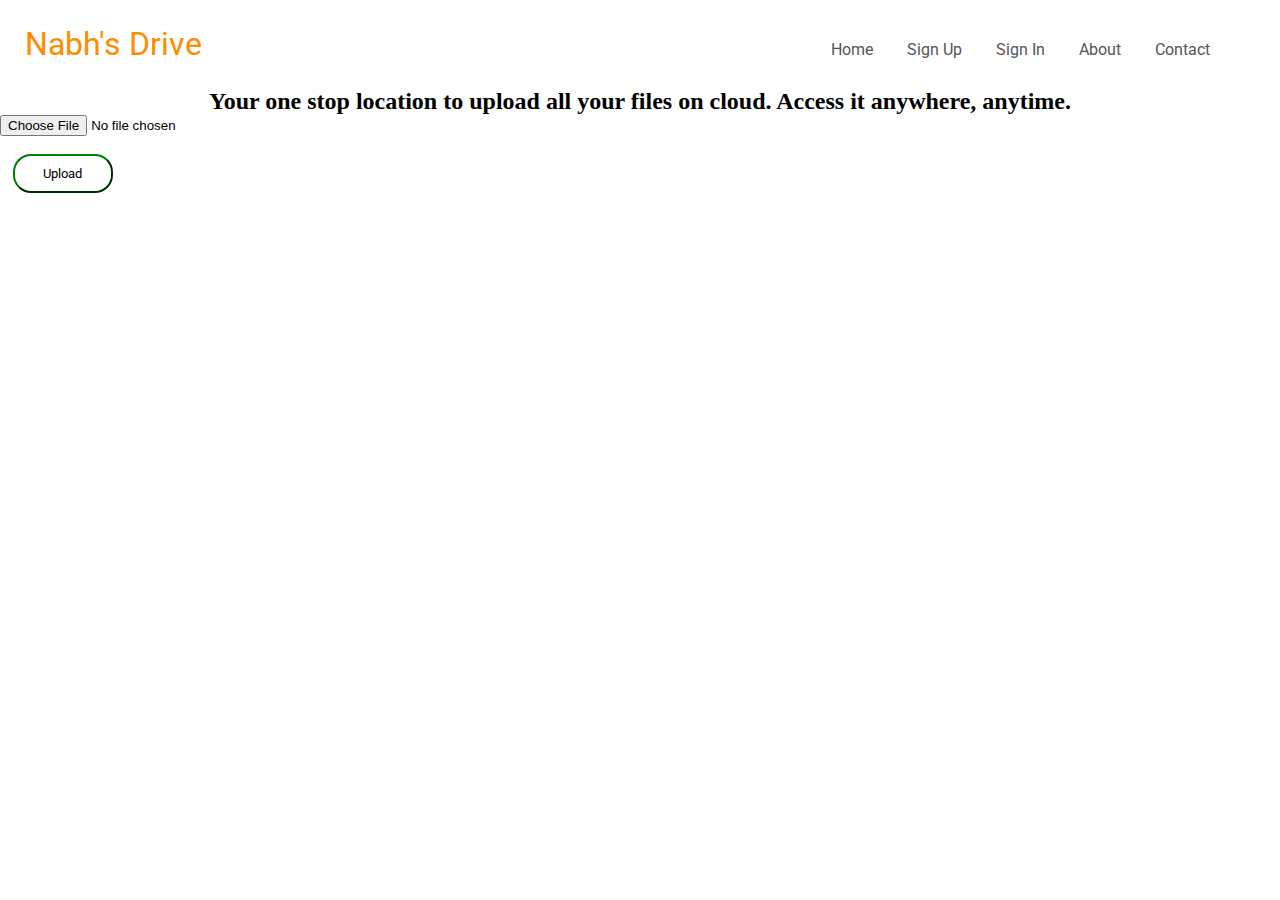
<file: index.html>
<html>
    <head>
        <meta name="viewport" content="width=device-width, initial-scale=1.0">
        <title>Nabh Drive</title>
        <link rel="stylesheet" href="style.css" />
    </head>
    <body>
        <header>
            <nabh>Nabh's Drive</nabh>
            <ul type="none">
                <li> <a href="index.html">Home</a></li>
                <li> <a href="username.html">Sign Up</a></li>
                <li> <a href="signin.html">Sign In</a></li>
                <li> <a href="about.html">About</a></li>
                <li> <a href="contact.html">Contact</a></li>
            </ul>
        </header>
        <h2><p>Your one stop location to upload all your files on cloud. Access it anywhere, anytime.</p></h2>
        <input type="file" id="ulfile"><br><br>
        <button type="submit" id="sbtn">Upload</button>
    </body>
</html>
</file>
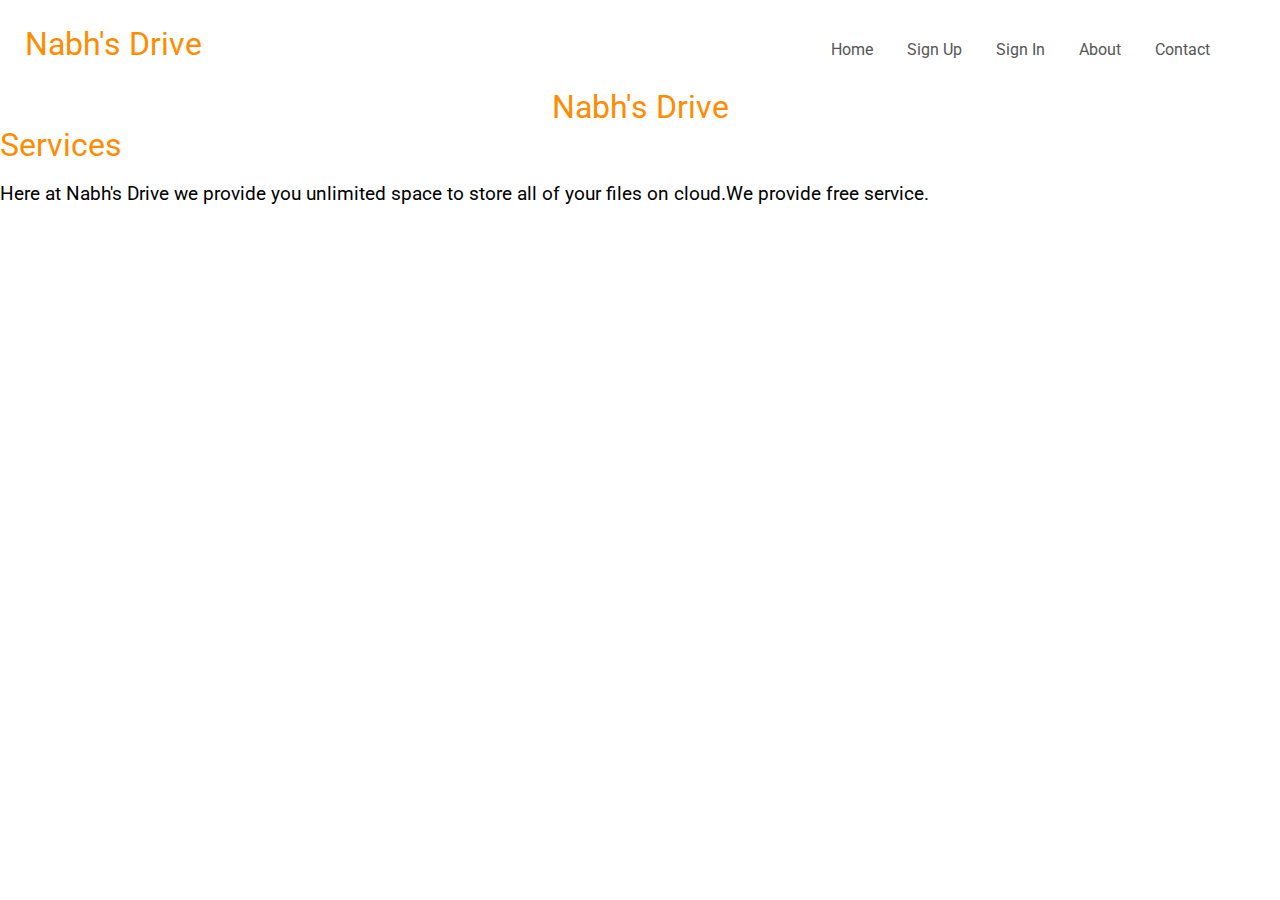
<file: about.html>
<html>
    <head>
        <meta name="viewport" content="width=device-width, initial-scale=1.0">
        <title>Nabh Drive</title>
        <link rel="stylesheet" href="style.css"
    </head>
    <body>
        <header>
            <nabh>Nabh's Drive</nabh>
            <ul type="none">
                <li> <a href="index.html">Home</a></li>
                <li> <a href="username.html">Sign Up</a></li>
                <li> <a href="signin.html">Sign In</a></li>
                <li> <a href="about.html">About</a></li>
                <li> <a href="contact.html">Contact</a></li>
            </ul>
        </header>
    <nabh><center>Nabh's Drive</center></nabh>
    <nabh>Services</nabh><br><br>
    <size>Here at Nabh's Drive we provide you unlimited space to store all of your files on cloud.We provide free service.</size>
    </body>
</html>
</file>
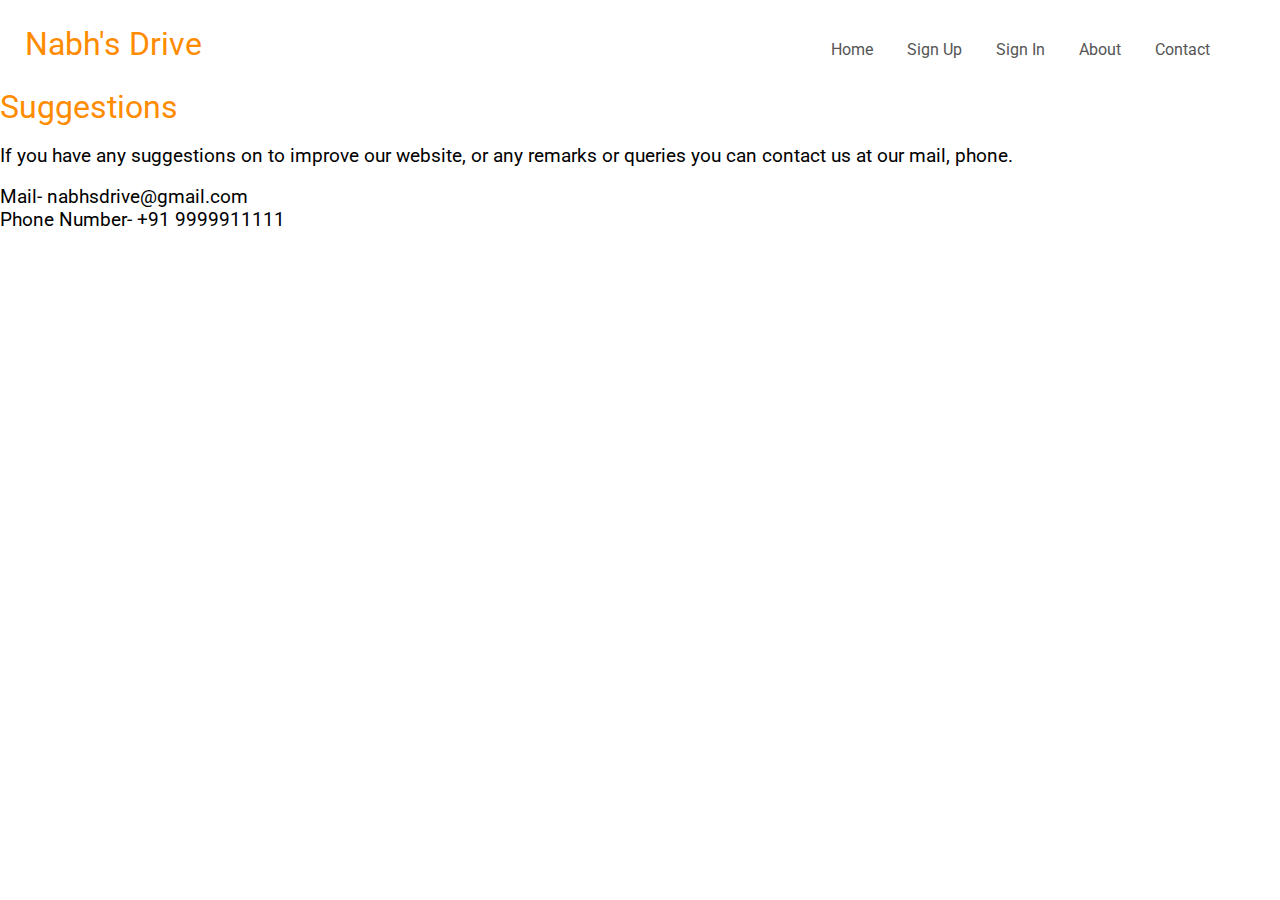
<file: contact.html>
<html>
    <head>
        <meta name="viewport" content="width=device-width, initial-scale=1.0">
        <title>Nabh Drive</title>
        <link rel="stylesheet" href="style.css"
    </head>
    <body>
        <header>
            <nabh>Nabh's Drive</nabh>
            <ul type="none">
                <li> <a href="index.html">Home</a></li>
                <li> <a href="username.html">Sign Up</a></li>
                <li> <a href="signin.html">Sign In</a></li>
                <li> <a href="about.html">About</a></li>
                <li> <a href="contact.html">Contact</a></li>
            </ul>
        </header>
    <nabh>Suggestions</nabh><br><br>
    <size>If you have any suggestions on to improve our website, or any remarks or queries you can contact us at our mail, phone.</size><br><br>
    <size>Mail- nabhsdrive@gmail.com</size><br>
    <size>Phone Number- +91 9999911111</size>
    </body>
</html>
</file>
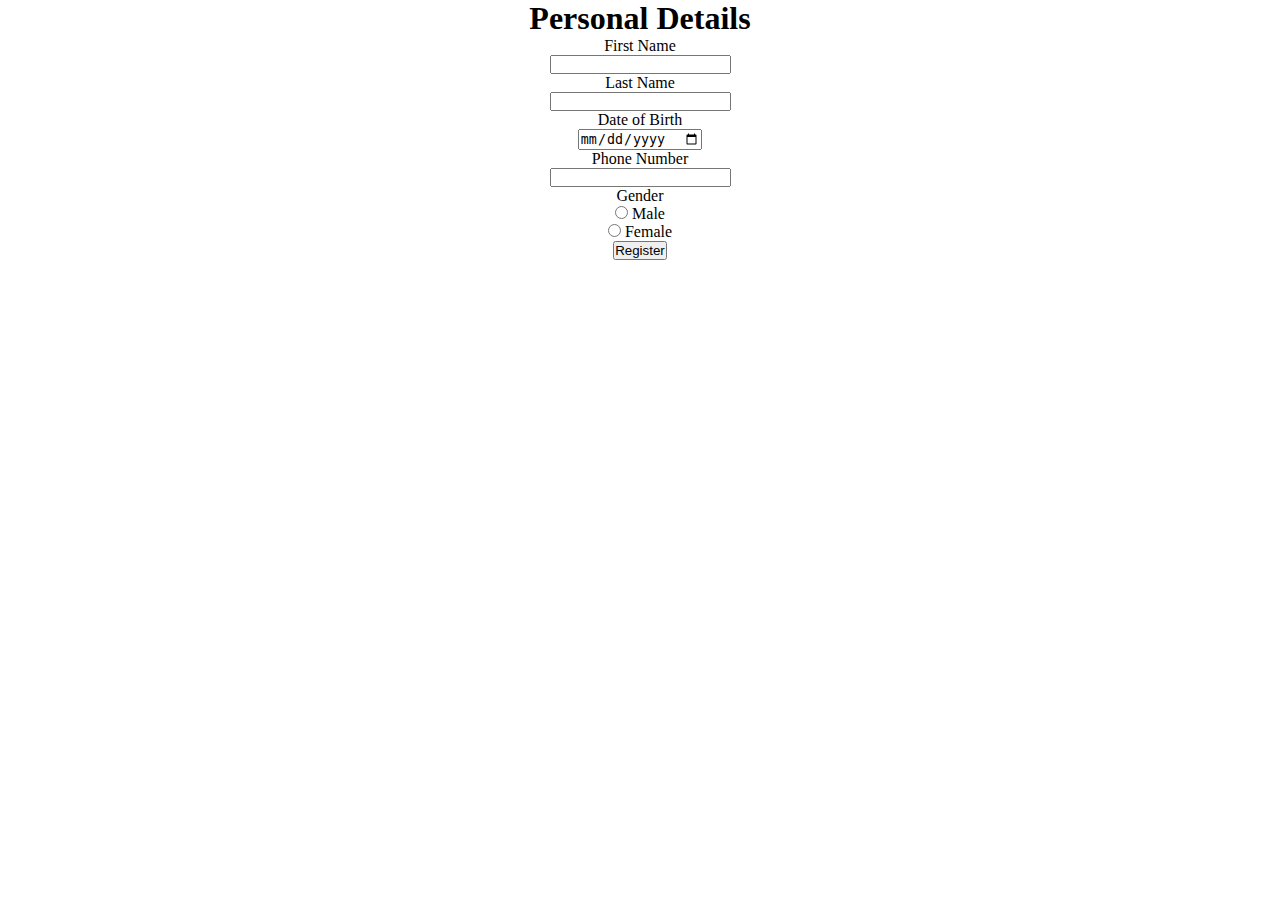
<file: register.html>
<html>
   <head>
        <meta name="viewport" content="width=device-width, initial-scale=1.0"> 
        <title>HTML Form</title>
        <link rel="stylesheet" href="style.css"
    </head>
    <body>
        <CENTER>  
            <h1>Personal Details</h1>
            <form>
                <label for="FName">First Name</label><br>
                <input type="text" name="FName"><br>
                <label for="LName">Last Name</label><br>
                <input type="text" name="LName"><br>
                <label for="DOB">Date of Birth</label><br>
                <input type="date" name="DOB"><br>
                <label for="PNumber">Phone Number</label><br>
                <input type="number" name="PNumber" minlength="10" maxlength="10"><br>
                <label for="Gender">Gender</label><br>
                <input type="radio" name="Gender" value="Male">
                <label for="Male">Male</label><br>
                <input type="radio" name="Gender" value="Female">
                <label for="Female">Female</label><br>
                <input type="submit" value="Register">
            </form>
        </CENTER>
    </body>
</html>
</file>
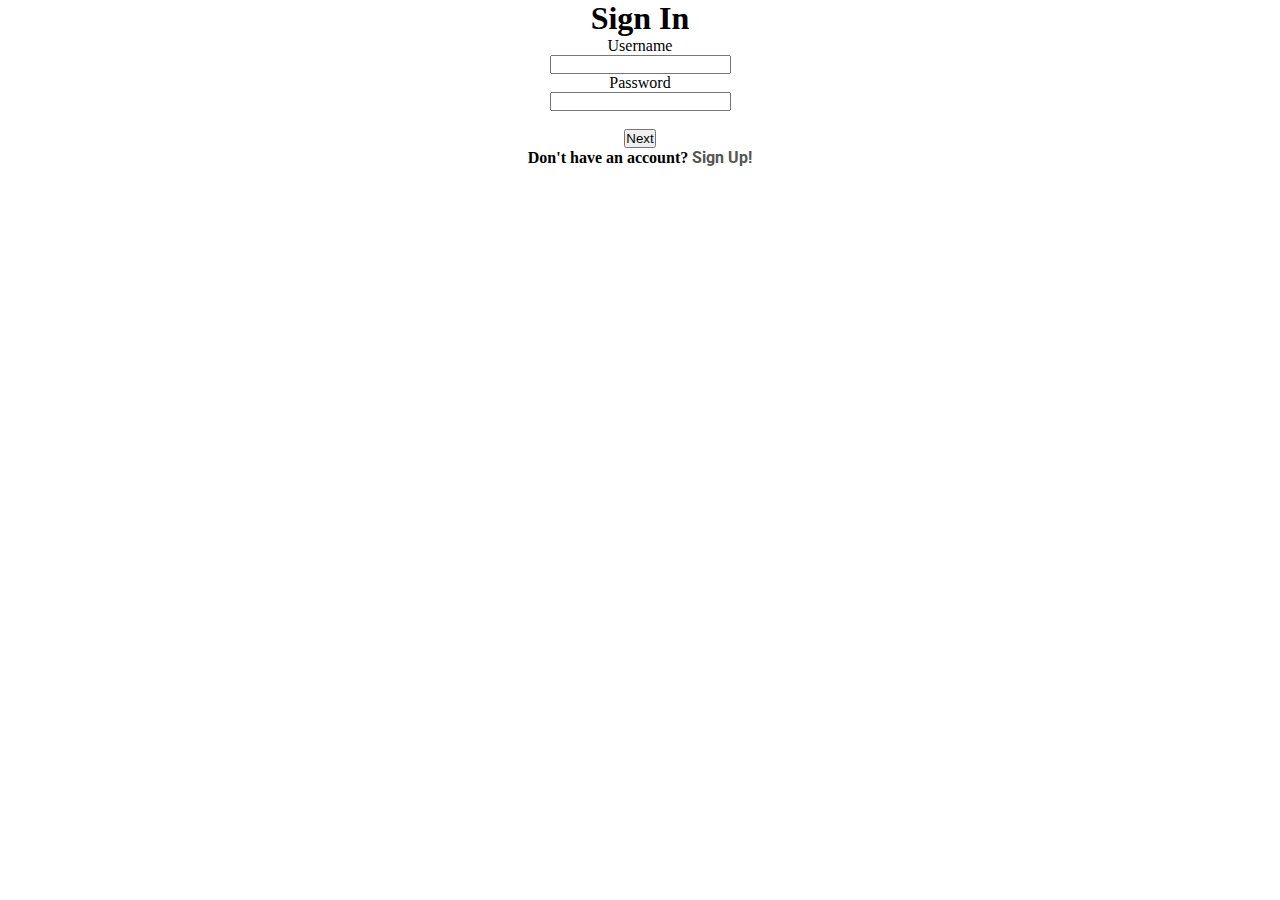
<file: signin.html>
<html>
   <head>
        <meta name="viewport" content="width=device-width, initial-scale=1.0">
        <title>HTML Form</title>
        <link rel="stylesheet" href="style.css"
    </head>
    <body>
        <center>  
            <h1>Sign In</h1>
            <form action="index.html">                
                <label for="username">Username</label><br>
                <input type="text" name="username" required><br>   
                <label for="pwd">Password</label><br>
                <input type="password" name="pwd" required><br><br>
                <input type="submit" value="Next"> 
                <h4>Don't have an account? <a href="username.html">Sign Up!</a></h4>
            </form>
        </center>
    </body>
</html>
</file>
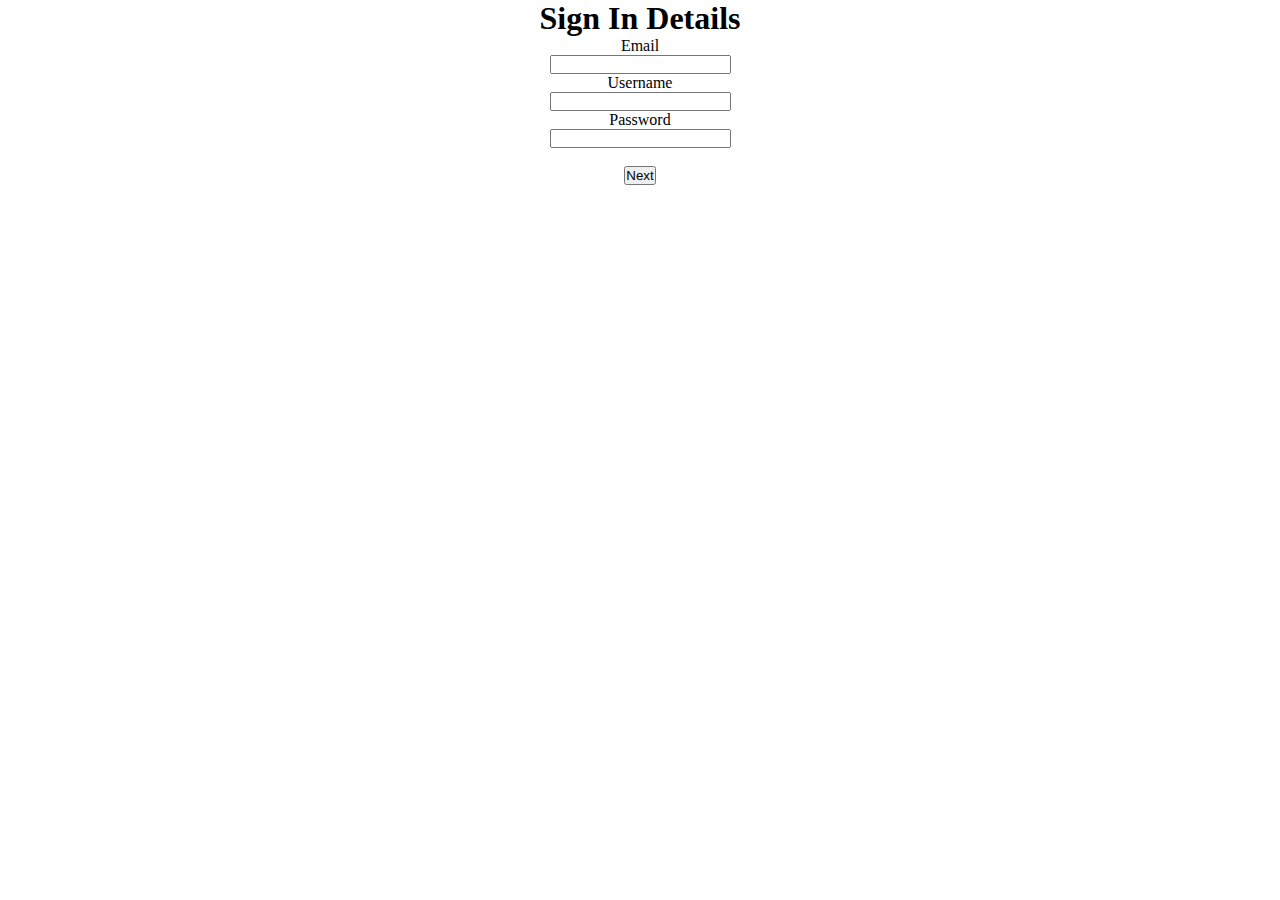
<file: username.html>
<html>
   <head>
        <meta name="viewport" content="width=device-width, initial-scale=1.0">
        <title>HTML Form</title>
        <link rel="stylesheet" href="style.css"
    </head>
    <body>
        <CENTER>  
            <h1>Sign In Details</h1>
            <form action="registration.php">                
                <label for="email">Email</label><br>
                <input type="email" name="email"><br>
                <label for="username">Username</label><br>
                <input type="text" name="username"><br>   
                <label for="password">Password</label><br>
                <input type="password" name="password"><br><br>
                <input type="submit" value="Next"> 
            </form>
        </CENTER>
    </body>
</html>
</file>
<file: style.css>
@import url('https://fonts.googleapis.com/css2?family=Roboto&display=swap');
*{
    margin: 0;
    padding: 0;
}
header 
    {
        max-width: 1300px;
        margin: auto;
        padding: 25px;
    }
nabh
    {
        font-family: 'Roboto', sans-serif;
        color: darkorange;
        font-size: xx-large;  
    }
h2  
    {
        text-align: center;
    }
size
    {
        font-family: 'Roboto', sans-serif;
        font-size: larger;  
    }

ul
    {
        display:inline-block;
        padding-left: 50%;
    }
ul li 
    {
        display: inline-block;
        margin-right: 20px;
        padding-left: 10px;
    }
a
    {
        font-family: 'Roboto', sans-serif;
        text-decoration: none;
        color: #555;
    }
button
    {
        font-family: 'Roboto', sans-serif;
        margin-left: 1%;
        background: transparent;
        padding: 10px;
        border-color: #008000;
        border-radius: 18px;
        width: 100px;
        cursor: pointer;
        transition: 0.4s;
    }
button:hover
    {
        background: #008000;
        color: #fff; 
    }
</file>
